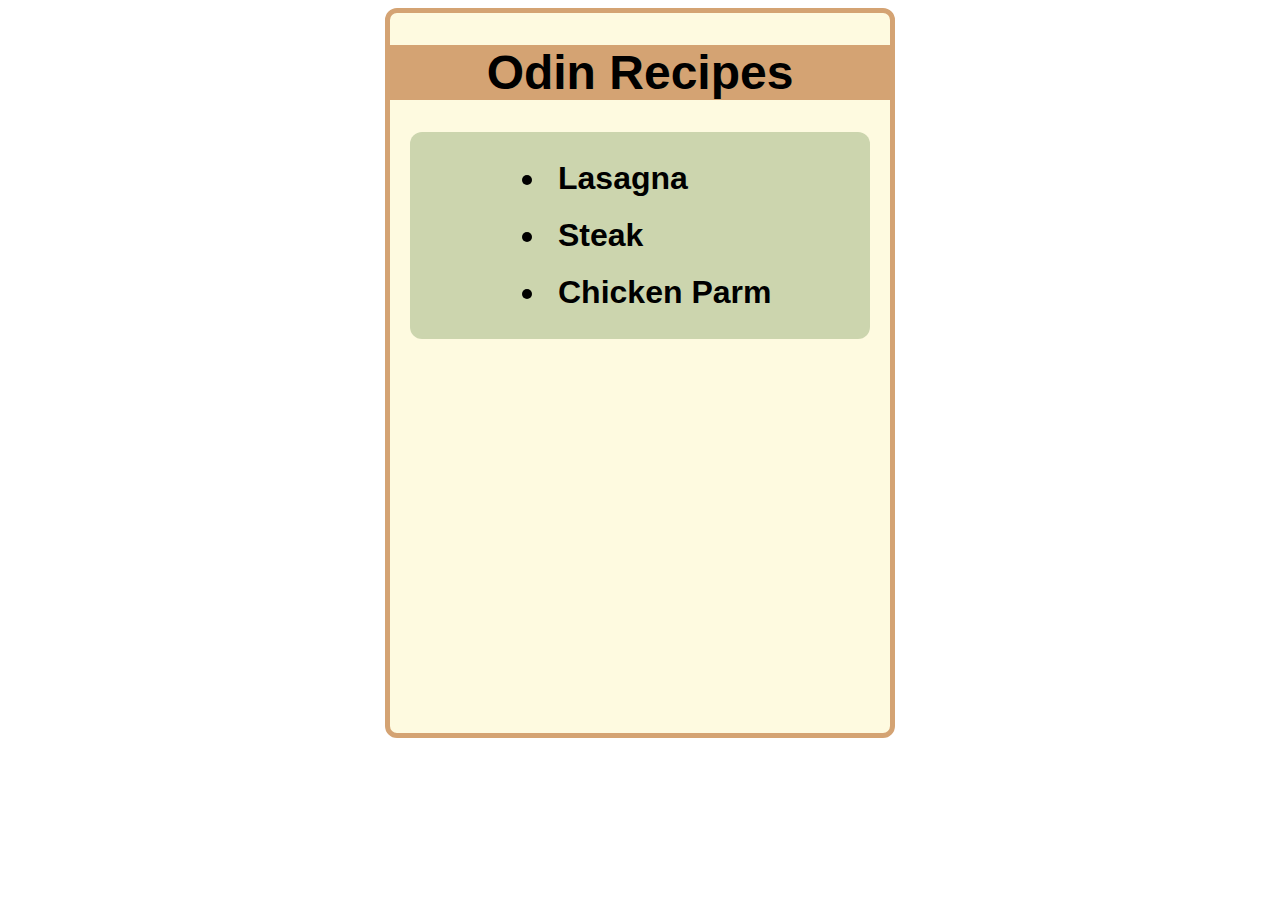
<file: index.html>
<!DOCTYPE html>
<html lang="en">
<head>
    <meta charset="UTF-8">
    <meta name="viewport" content="width=device-width, initial-scale=1.0">
    <title>Document</title>
    <link rel="stylesheet" href="styles.css">
</head>
<body>
    <div class="card">
    <h1>Odin Recipes</h1>
    <ul class="recipes">
        <li><a href="./recipes/lasagna.html">Lasagna</a></li>
        <li><a href="./recipes/steak.html">Steak</a></li>
        <li><a href="./recipes/chickenparm.html">Chicken Parm</a></li>
    </ul>
</div>
</body>
</html>
</file>
<file: styles.css>
body{
    font-family: Arial, Helvetica, sans-serif;
}

.card{
    width: 500px;
    height: 80vh;
    margin: 0 auto;
    background-color: #fefae0;
    border: 5px solid #d4a373;
    border-radius: 12px;
}

h1{
    text-align: center;
    color: black;
    background-color: #d4a373;
    font-size: 3em;
}

ul{
    background-color: #ccd5ae;
    box-sizing: content-box;
    border-radius: 12px;
    margin: 0 20px;
    padding: 18px;
}

li{
    padding: 10px;
    margin-left: 120px;
    font-size: 2em;
}

li a{
    text-decoration: none;
    font-weight: bold;
    text-align: center;
    color: black;
}

li a:hover{
    color: white;
}

.image{
    display: flex;
    justify-content: center;
    border: 10px solid black;
}
</file>
